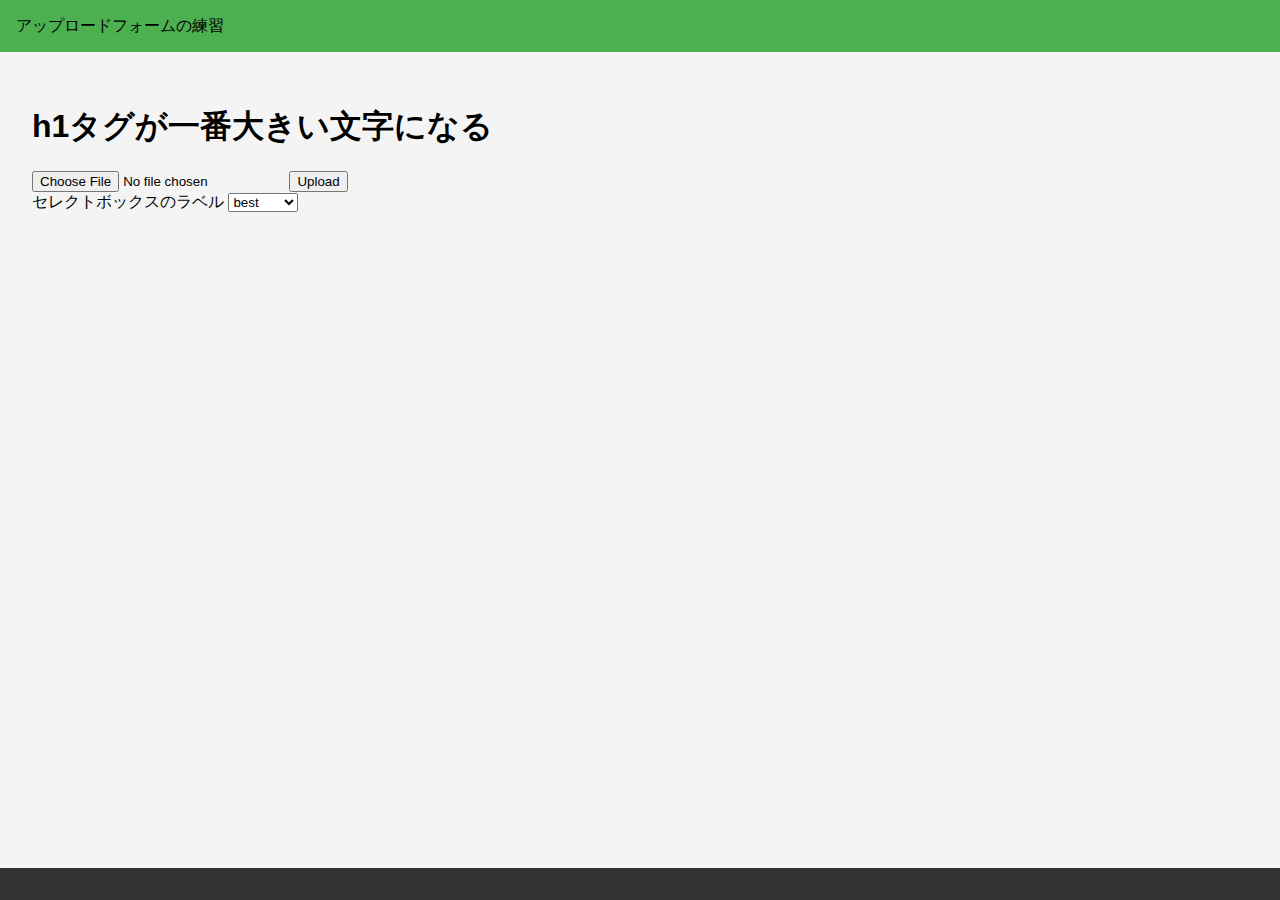
<file: templates/index.html>
<!DOCTYPE html>
<html lang="ja">
    <head>
        <meta charset="UTF-8">
        <title>アップロードフォーaaaaaaムの練習</title>
        <link rel="stylesheet" href="../static/css/styles.css">
    </head>

    <body>
    <header>
        <p>アップロードフォームの練習</p>
    </header>
    
    <main>
        <h1>h1タグが一番大きい文字になる</h1>

        <form action="/upload" method="post" enctype="multipart/form-data">
            <input type="file" name="file" required>
            <button type="submit">Upload</button>
        </form>

        <label for="box">セレクトボックスのラベル</label>
        <select id="box">
            <option>best</option>
            <option>medium</option>
            <option>worst</option>
        </select>
    </main>
    <footer></footer>
    </body>
</html>
</file>
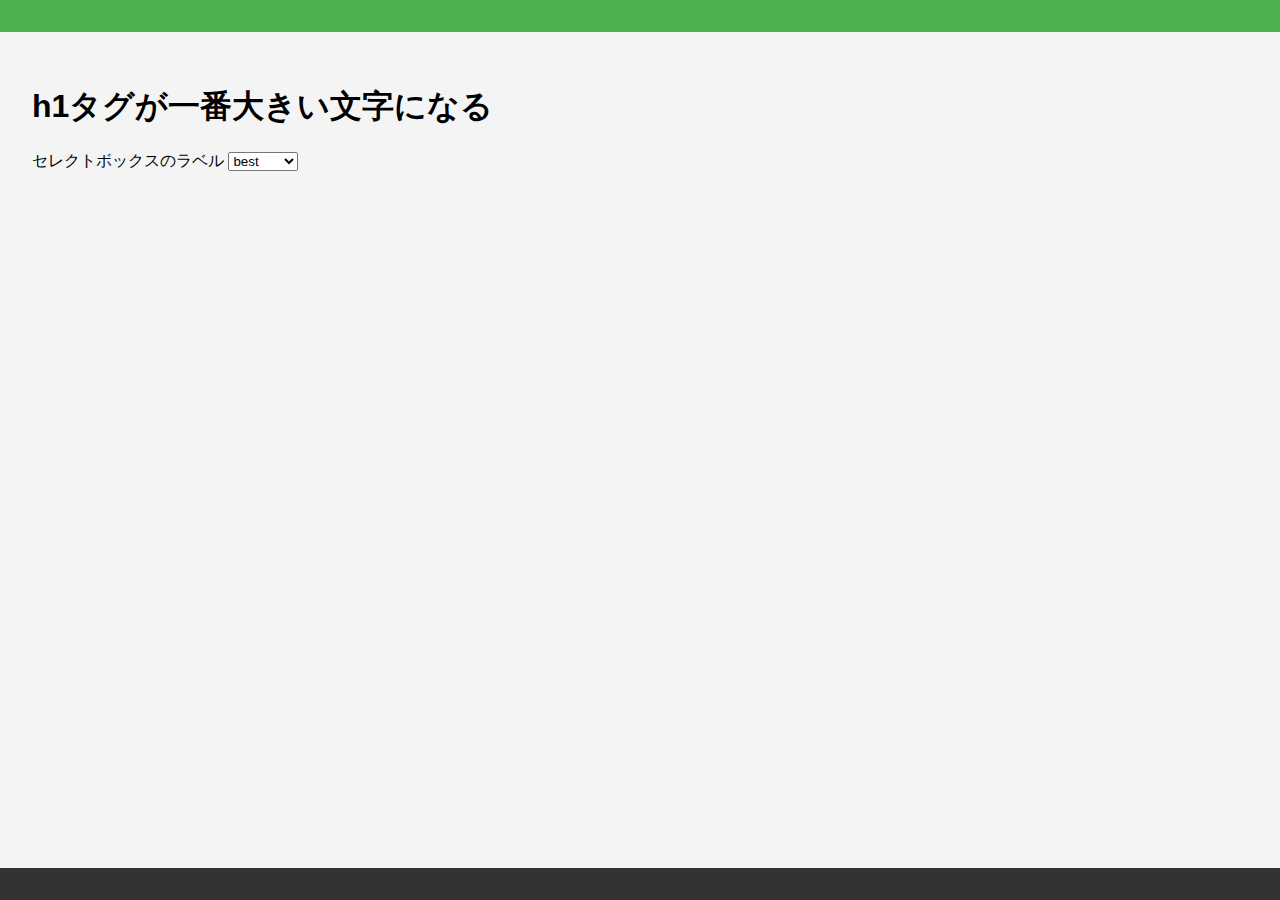
<file: test.html>
<!DOCTYPE html>
<html lang="ja">
    <head>
        <meta charset="UTF-8">
        <title>テストweb</title>
        <link rel="stylesheet" href="styles.css">
    </head>

    <body>
    <header>

    </header>
    <main>
        <h1>h1タグが一番大きい文字になる</h1>

        <label for="box">セレクトボックスのラベル</label>
        <select id="box">
            <option>best</option>
            <option>medium</option>
            <option>worst</option>
        </select>
    </main>
    <footer></footer>
    </body>
</html>
</file>
<file: static/css/styles.css>
body {
    font-family: Arial, sans-serif;
    margin: 0;
    padding: 0;
    background-color: #f4f4f4;
}

header {
    display: flex;
    background-color: #4CAF50;
    padding: 1em;
    width: 100%;
    height: 20px;
    align-items: center;
}

nav {
    background-color: #333;
}

nav ul {
    list-style: none;
    padding: 0;
    margin: 0;
    display: flex;
    justify-content: center;
}

nav ul li {
    margin: 0 1em;
}

nav ul li a {
    color: white;
    text-decoration: none;
}

nav ul li a:hover {
    text-decoration: underline;
}

main {
    padding: 2em;
}

section {
    margin-bottom: 2em;
}

footer {
    background-color: #333;
    color: white;
    text-align: center;
    padding: 1em;
    position: fixed;
    width: 100%;
    bottom: 0;
}
</file>
<file: styles.css>
body {
    font-family: Arial, sans-serif;
    margin: 0;
    padding: 0;
    background-color: #f4f4f4;
}

header {
    background-color: #4CAF50;
    color: white;
    text-align: center;
    padding: 1em;
}

nav {
    background-color: #333;
}

nav ul {
    list-style: none;
    padding: 0;
    margin: 0;
    display: flex;
    justify-content: center;
}

nav ul li {
    margin: 0 1em;
}

nav ul li a {
    color: white;
    text-decoration: none;
}

nav ul li a:hover {
    text-decoration: underline;
}

main {
    padding: 2em;
}

section {
    margin-bottom: 2em;
}

footer {
    background-color: #333;
    color: white;
    text-align: center;
    padding: 1em;
    position: fixed;
    width: 100%;
    bottom: 0;
}
</file>
